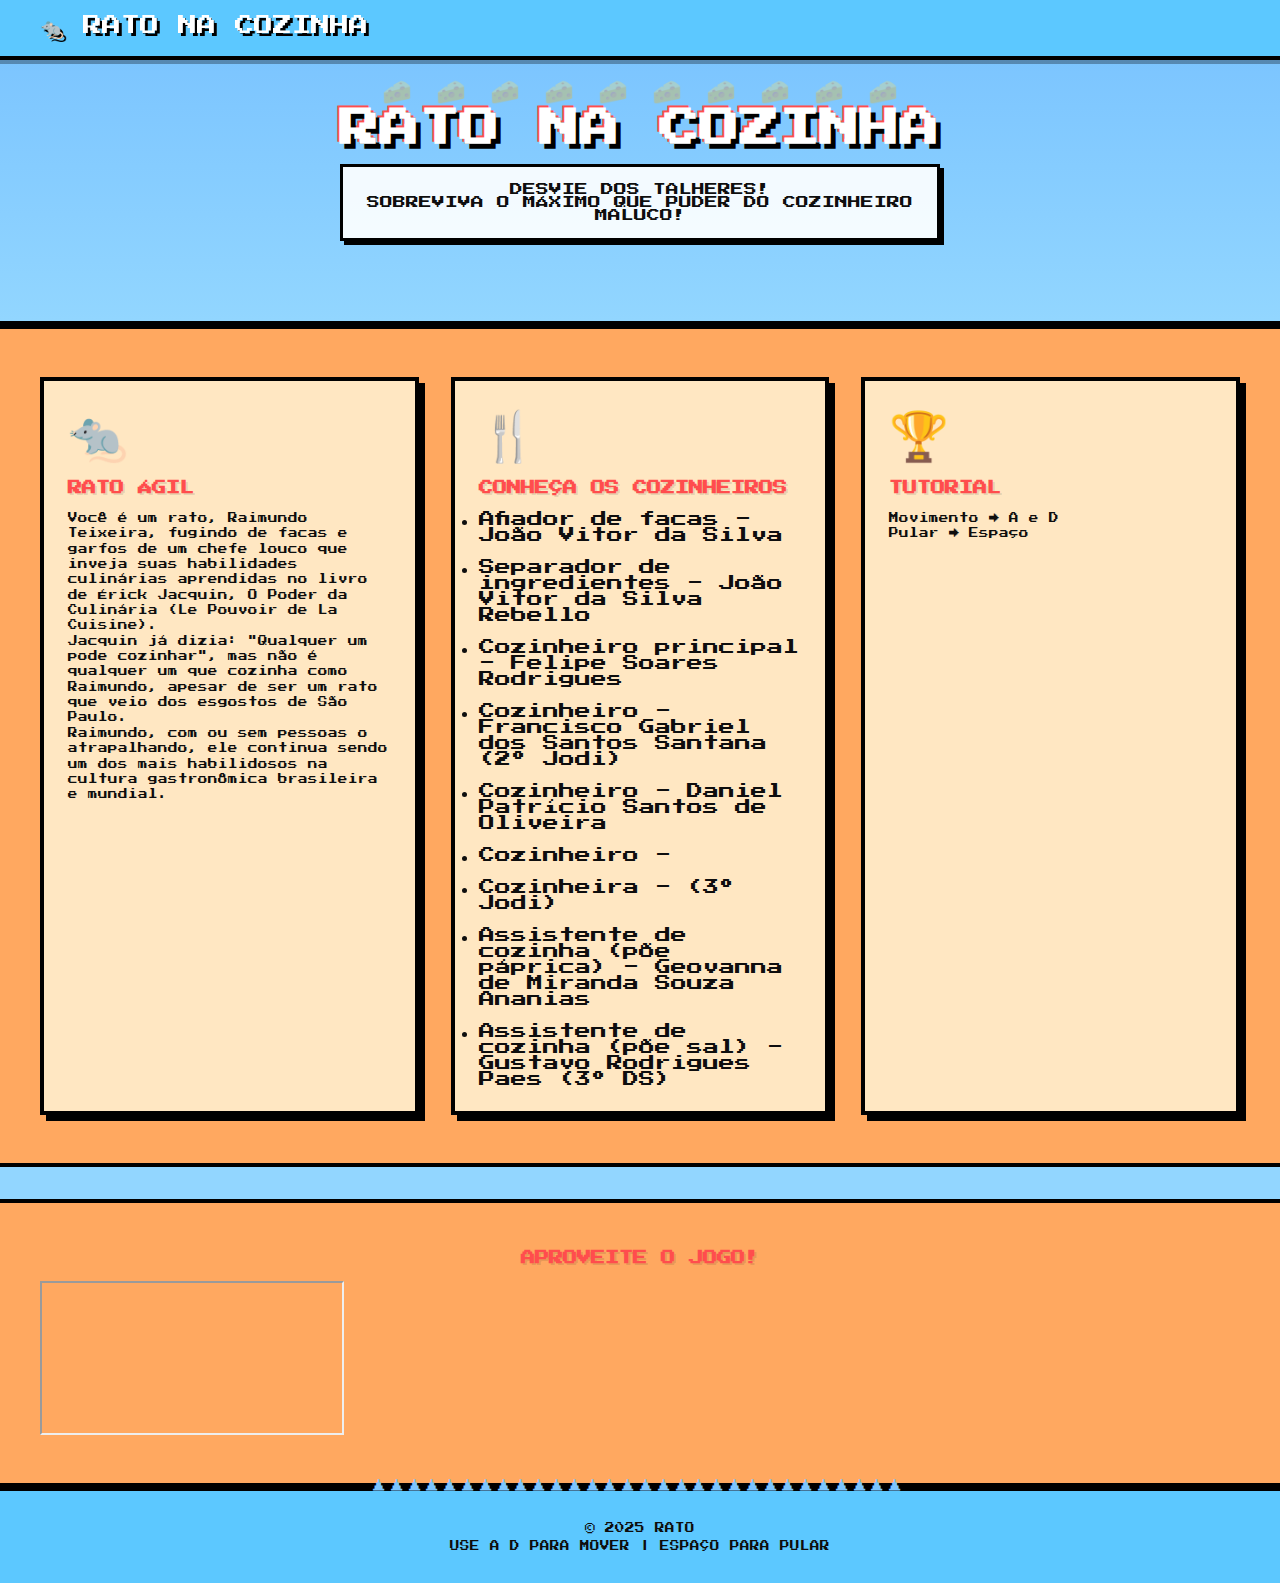
<file: index.html>
<!DOCTYPE html>
<html lang="pt-BR">
<head>
  <meta charset="UTF-8">
  <meta name="viewport" content="width=device-width, initial-scale=1.0">
  <title>RATO NA COZINHA - Sobreviva aos Talheres!</title>
  <link href="https://fonts.googleapis.com/css2?family=Press+Start+2P&display=swap" rel="stylesheet">
  <link rel="stylesheet" href="assets/css/styles.css">
</head>
<body>
  <!-- HEADER -->
  <header class="header">
    <div class="header-content">
      <div class="logo">
        🐀 RATO NA COZINHA
      </div>
    </div>
  </header>

  <!-- HERO SECTION -->
  <section class="hero" id="homeSection">
    <h1 class="hero-title">RATO NA COZINHA</h1>
    <p class="hero-subtitle">
      DESVIE DOS TALHERES!<br>
      SOBREVIVA O MÁXIMO QUE PUDER DO COZINHEIRO MALUCO!
    </p>
  </section>

  <!-- FEATURES -->
  <section class="features" id="featuresSection">
    <div class="features-grid">
      <div class="feature-card">
        <div class="feature-icon">🐀</div>
        <h3 class="feature-title">RATO ÁGIL</h3>
        <p class="feature-text">
          Você é um rato, Raimundo Teixeira, fugindo de facas e garfos de um chefe louco que inveja 
          suas habilidades culinárias aprendidas no livro de Érick Jacquin, O Poder da Culinária (Le Pouvoir de La Cuisine). <br>
          Jacquin já dizia: "Qualquer um pode cozinhar", mas não é qualquer um que cozinha como Raimundo, apesar de ser um rato que veio dos esgostos de São Paulo. <br>
          Raimundo, com ou sem pessoas o atrapalhando, ele continua sendo um dos mais habilidosos na cultura gastronômica brasileira e mundial.
        </p>
      </div>
      
      <div class="feature-card">
        <div class="feature-icon">🍴</div>
        <h3 class="feature-title">CONHEÇA OS COZINHEIROS</h3>
        <p class="feature-text">
          <ul>
            <li>Afiador de facas - João Vitor da Silva</li><br>
            <li>Separador de ingredientes - João Vitor da Silva Rebello</li><br>
            <li>Cozinheiro principal - Felipe Soares Rodrigues</li><br>
            <li>Cozinheiro - Francisco Gabriel dos Santos Santana (2º Jodi)</li><br>
            <li>Cozinheiro - Daniel Patrício Santos de Oliveira</li><br>
            <li>Cozinheiro - </li><br>
            <li>Cozinheira - (3º Jodi)</li><br>
            <li>Assistente de cozinha (põe páprica) - Geovanna de Miranda Souza Ananias </li><br>
            <li>Assistente de cozinha (põe sal) - Gustavo Rodrigues Paes (3º DS)</li>
          </ul>
        </p>
      </div>
      
      <div class="feature-card">
        <div class="feature-icon">🏆</div>
        <h3 class="feature-title">TUTORIAL</h3>
        <p class="feature-text">
          Movimento → A e D<br>Pular → Espaço
        </p>
      </div>
    </div>
  </section>
<br><br>
  <section class="features" id="featuresSection">
    <h3 class="feature-title" style="text-align: center;">APROVEITE O JOGO!</h3>
    <div class="features-grid">
      <iframe src="" witdhframeborder="0"></iframe>
    </div>
  </section>
  <!-- FOOTER -->
  <footer class="footer">
    <p>© 2025 RATO</p>
    <p style="margin-top: 0.5rem;">USE A D PARA MOVER | ESPAÇO PARA PULAR</p>
  </footer>
</body>
</html>
</file>
<file: assets/css/styles.css>
* {
  margin: 0;
  padding: 0;
  box-sizing: border-box;
  image-rendering: pixelated;
  image-rendering: crisp-edges;
}

body {
  font-family: "Press Start 2P", monospace;
  background: #92d6ff;
  color: #0e0e0e;
  overflow-x: hidden;
}

/* HEADER */
.header {
  background: #5cc8ff;
  border-bottom: 4px solid #000;
  padding: 1rem;
  position: sticky;
  top: 0;
  z-index: 1000;
  box-shadow: 0 4px 0 rgba(0,0,0,0.3);
}

.header-content {
  max-width: 1200px;
  margin: 0 auto;
  display: flex;
  justify-content: space-between;
  align-items: center;
  gap: 1rem;
  flex-wrap: wrap;
}

.logo {
  font-size: 1.2rem;
  color: #fff;
  text-shadow: 3px 3px 0 #000;
  display: flex;
  align-items: center;
  gap: 0.5rem;
}

.nav {
  display: flex;
  gap: 1rem;
  flex-wrap: wrap;
}

.nav-btn {
  font-family: "Press Start 2P", monospace;
  font-size: 0.6rem;
  padding: 0.6rem 1rem;
  background: #ffb85c;
  border: 3px solid #000;
  box-shadow: 4px 4px 0 #000;
  cursor: pointer;
  transition: all 0.1s;
  text-decoration: none;
  color: #000;
}

.nav-btn:hover {
  transform: translate(-2px, -2px);
  box-shadow: 6px 6px 0 #000;
}

.nav-btn:active {
  transform: translate(2px, 2px);
  box-shadow: 2px 2px 0 #000;
}

/* HERO SECTION */
.hero {
  background: linear-gradient(180deg, #7cc5ff 0%, #92d6ff 100%);
  padding: 3rem 1rem;
  text-align: center;
  position: relative;
  overflow: hidden;
  border-bottom: 4px solid #000;
}

.hero::before {
  content: "🧀 🧀 🧀 🧀 🧀 🧀 🧀 🧀 🧀 🧀";
  position: absolute;
  top: 1rem;
  left: 0;
  right: 0;
  font-size: 1.5rem;
  opacity: 0.3;
  animation: float 10s linear infinite;
}

@keyframes float {
  0% { transform: translateX(-50%); }
  100% { transform: translateX(50%); }
}

.hero-title {
  font-size: 2.5rem;
  color: #fff;
  text-shadow: 
    5px 5px 0 #000,
    -2px -2px 0 #ff4d4d;
  margin-bottom: 1rem;
  animation: pulse 2s ease-in-out infinite;
}

@keyframes pulse {
  0%, 100% { transform: scale(1); }
  50% { transform: scale(1.05); }
}

.hero-subtitle {
  font-size: 0.8rem;
  background: rgba(255,255,255,0.9);
  padding: 1rem;
  border: 3px solid #000;
  box-shadow: 4px 4px 0 #000;
  display: inline-block;
  margin-bottom: 2rem;
  max-width: 600px;
}

.play-btn {
  font-size: 1rem;
  padding: 1.5rem 2rem;
  background: #29ff87;
  border: 4px solid #000;
  box-shadow: 6px 6px 0 #000;
  cursor: pointer;
  transition: all 0.1s;
  animation: bounce 1s ease-in-out infinite;
}

@keyframes bounce {
  0%, 100% { transform: translateY(0); }
  50% { transform: translateY(-8px); }
}

.play-btn:hover {
  animation: none;
  transform: translate(-2px, -2px);
  box-shadow: 8px 8px 0 #000;
  background: #17d96a;
}

/* GAME CONTAINER */
.game-section {
  padding: 2rem 1rem;
  max-width: 1200px;
  margin: 0 auto;
  display: none;
}

.game-section.active {
  display: block;
}

.game-container {
  background: #384653;
  border: 6px solid #000;
  box-shadow: 
    0 0 0 4px #fff,
    0 0 0 10px #000,
    12px 12px 0 rgba(0,0,0,0.5);
  padding: 1rem;
  margin: 0 auto;
  max-width: 800px;
}

#gameCanvas {
  display: block;
  background: #1a1a1a;
  border: 4px solid #000;
  margin: 0 auto;
}

.game-info {
  display: flex;
  justify-content: space-between;
  margin-top: 1rem;
  gap: 1rem;
  flex-wrap: wrap;
}

.info-box {
  background: #ffb85c;
  padding: 0.8rem;
  border: 3px solid #000;
  box-shadow: 3px 3px 0 #000;
  flex: 1;
  min-width: 150px;
  text-align: center;
  font-size: 0.7rem;
}

.score-number {
  font-size: 1.5rem;
  color: #ff4d4d;
  text-shadow: 2px 2px 0 #000;
}

/* FEATURES SECTION */
.features {
  padding: 3rem 1rem;
  background: #ffa860;
  border-top: 4px solid #000;
  border-bottom: 4px solid #000;
}

.features-grid {
  max-width: 1200px;
  margin: 0 auto;
  display: grid;
  grid-template-columns: repeat(auto-fit, minmax(280px, 1fr));
  gap: 2rem;
}

.feature-card {
  background: #ffe7c2;
  padding: 1.5rem;
  border: 4px solid #000;
  box-shadow: 6px 6px 0 #000;
  transition: transform 0.2s;
}

.feature-card:hover {
  transform: translateY(-4px);
}

.feature-icon {
  font-size: 3rem;
  margin-bottom: 1rem;
}

.feature-title {
  font-size: 0.9rem;
  margin-bottom: 1rem;
  color: #ff4d4d;
  text-shadow: 2px 2px 0 rgba(0,0,0,0.1);
}

.feature-text {
  font-size: 0.6rem;
  line-height: 1.6;
}

/* CONTROLS SECTION */
.controls {
  padding: 3rem 1rem;
  text-align: center;
  max-width: 800px;
  margin: 0 auto;
}

.controls-title {
  font-size: 1.5rem;
  margin-bottom: 2rem;
  text-shadow: 3px 3px 0 #000;
}

.controls-grid {
  display: grid;
  grid-template-columns: repeat(auto-fit, minmax(200px, 1fr));
  gap: 1.5rem;
}

.control-item {
  background: #5cc8ff;
  padding: 1.5rem;
  border: 4px solid #000;
  box-shadow: 4px 4px 0 #000;
}

.key {
  font-size: 2rem;
  background: #fff;
  padding: 1rem;
  border: 3px solid #000;
  box-shadow: 3px 3px 0 #000;
  display: inline-block;
  margin-bottom: 1rem;
  min-width: 60px;
}

/* FOOTER */
.footer {
  background: #5cc8ff;
  border-top: 4px solid #000;
  padding: 2rem 1rem;
  text-align: center;
  font-size: 0.6rem;
  position: relative;
}

.footer::before {
  content: "▲▲▲▲▲▲▲▲▲▲▲▲▲▲▲▲▲▲▲▲▲▲▲▲▲▲▲▲▲▲";
  position: absolute;
  top: -12px;
  left: 0;
  right: 0;
  color: #7cc5ff;
  font-size: 0.8rem;
  letter-spacing: 0.3rem;
}

/* GAME OVER MODAL */
.modal {
  display: none;
  position: fixed;
  top: 0;
  left: 0;
  right: 0;
  bottom: 0;
  background: rgba(0,0,0,0.8);
  z-index: 2000;
  align-items: center;
  justify-content: center;
  padding: 1rem;
}

.modal.active {
  display: flex;
}

.modal-content {
  background: #fff6d8;
  border: 6px solid #000;
  padding: 2rem;
  box-shadow: 
    0 0 0 4px #ff4d4d,
    0 0 0 10px #000;
  text-align: center;
  max-width: 500px;
}

.modal-title {
  font-size: 2rem;
  color: #ff4d4d;
  text-shadow: 3px 3px 0 #000;
  margin-bottom: 1rem;
}

.modal-score {
  font-size: 3rem;
  color: #29ff87;
  text-shadow: 3px 3px 0 #000;
  margin: 1rem 0;
}

.modal-btn {
  font-family: "Press Start 2P", monospace;
  font-size: 0.8rem;
  padding: 1rem 1.5rem;
  background: #29ff87;
  border: 4px solid #000;
  box-shadow: 4px 4px 0 #000;
  cursor: pointer;
  margin: 0.5rem;
  transition: all 0.1s;
}

.modal-btn:hover {
  transform: translate(-2px, -2px);
  box-shadow: 6px 6px 0 #000;
}

@media (max-width: 768px) {
  .hero-title {
    font-size: 1.5rem;
  }
  
  .logo {
    font-size: 0.8rem;
  }
}
</file>
